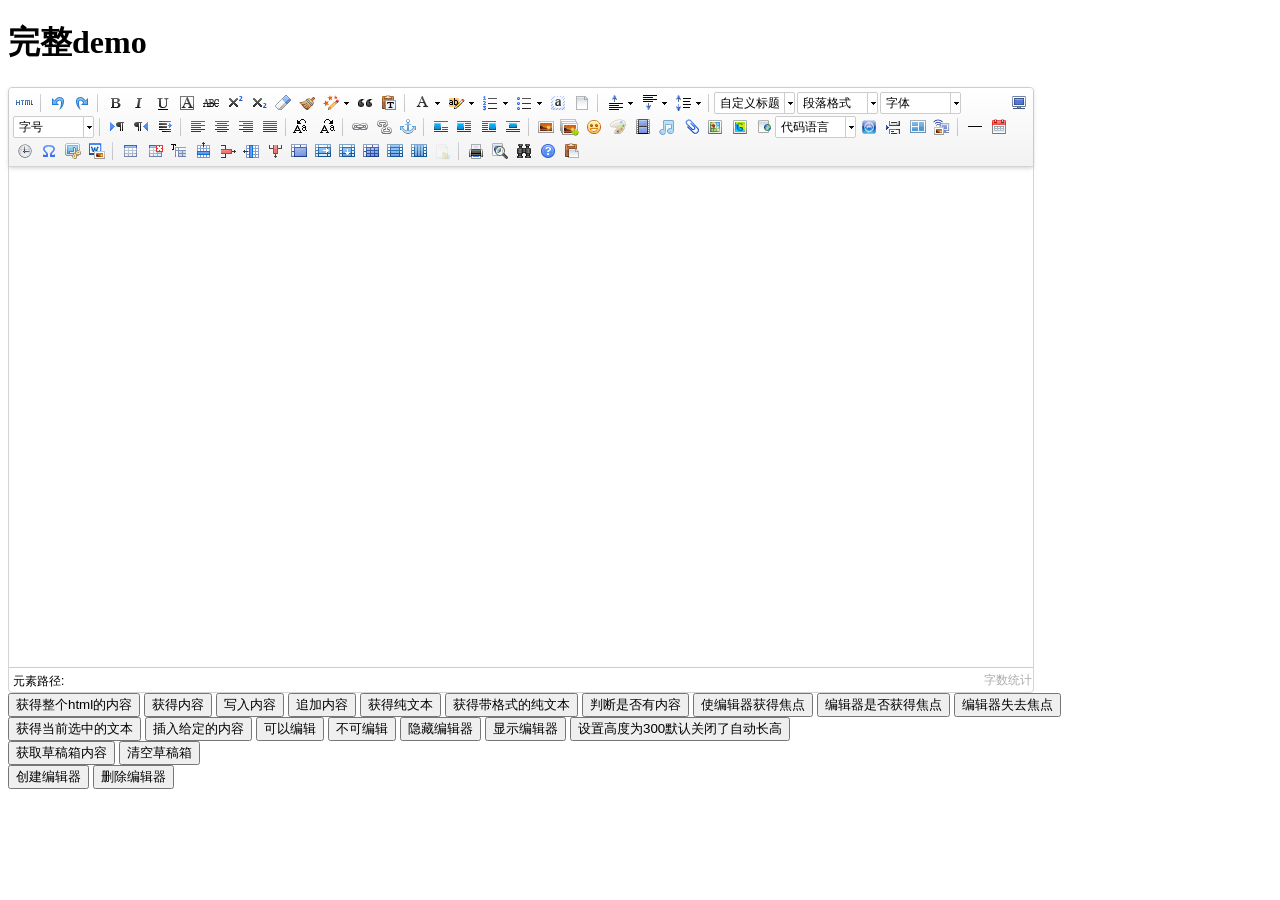
<file: src/main/webapp/static/admin/lib/ueditor/index.html>
<!DOCTYPE HTML PUBLIC "-//W3C//DTD HTML 4.01 Transitional//EN"
        "http://www.w3.org/TR/html4/loose.dtd">
<html>
<head>
    <title>完整demo</title>
    <meta http-equiv="Content-Type" content="text/html;charset=utf-8"/>
    <script type="text/javascript" charset="utf-8" src="ueditor.config.js"></script>
    <script type="text/javascript" charset="utf-8" src="ueditor.all.min.js"> </script>
    <!--建议手动加在语言，避免在ie下有时因为加载语言失败导致编辑器加载失败-->
    <!--这里加载的语言文件会覆盖你在配置项目里添加的语言类型，比如你在配置项目里配置的是英文，这里加载的中文，那最后就是中文-->
    <script type="text/javascript" charset="utf-8" src="lang/zh-cn/zh-cn.js"></script>

    <style type="text/css">
        div{
            width:100%;
        }
    </style>
</head>
<body>
<div>
    <h1>完整demo</h1>
    <script id="editor" type="text/plain" style="width:1024px;height:500px;"></script>
</div>
<div id="btns">
    <div>
        <button onclick="getAllHtml()">获得整个html的内容</button>
        <button onclick="getContent()">获得内容</button>
        <button onclick="setContent()">写入内容</button>
        <button onclick="setContent(true)">追加内容</button>
        <button onclick="getContentTxt()">获得纯文本</button>
        <button onclick="getPlainTxt()">获得带格式的纯文本</button>
        <button onclick="hasContent()">判断是否有内容</button>
        <button onclick="setFocus()">使编辑器获得焦点</button>
        <button onmousedown="isFocus(event)">编辑器是否获得焦点</button>
        <button onmousedown="setblur(event)" >编辑器失去焦点</button>

    </div>
    <div>
        <button onclick="getText()">获得当前选中的文本</button>
        <button onclick="insertHtml()">插入给定的内容</button>
        <button id="enable" onclick="setEnabled()">可以编辑</button>
        <button onclick="setDisabled()">不可编辑</button>
        <button onclick=" UE.getEditor('editor').setHide()">隐藏编辑器</button>
        <button onclick=" UE.getEditor('editor').setShow()">显示编辑器</button>
        <button onclick=" UE.getEditor('editor').setHeight(300)">设置高度为300默认关闭了自动长高</button>
    </div>

    <div>
        <button onclick="getLocalData()" >获取草稿箱内容</button>
        <button onclick="clearLocalData()" >清空草稿箱</button>
    </div>

</div>
<div>
    <button onclick="createEditor()">
    创建编辑器</button>
    <button onclick="deleteEditor()">
    删除编辑器</button>
</div>

<script type="text/javascript">

    //实例化编辑器
    //建议使用工厂方法getEditor创建和引用编辑器实例，如果在某个闭包下引用该编辑器，直接调用UE.getEditor('editor')就能拿到相关的实例
    var ue = UE.getEditor('editor');


    function isFocus(e){
        alert(UE.getEditor('editor').isFocus());
        UE.dom.domUtils.preventDefault(e)
    }
    function setblur(e){
        UE.getEditor('editor').blur();
        UE.dom.domUtils.preventDefault(e)
    }
    function insertHtml() {
        var value = prompt('插入html代码', '');
        UE.getEditor('editor').execCommand('insertHtml', value)
    }
    function createEditor() {
        enableBtn();
        UE.getEditor('editor');
    }
    function getAllHtml() {
        alert(UE.getEditor('editor').getAllHtml())
    }
    function getContent() {
        var arr = [];
        arr.push("使用editor.getContent()方法可以获得编辑器的内容");
        arr.push("内容为：");
        arr.push(UE.getEditor('editor').getContent());
        alert(arr.join("\n"));
    }
    function getPlainTxt() {
        var arr = [];
        arr.push("使用editor.getPlainTxt()方法可以获得编辑器的带格式的纯文本内容");
        arr.push("内容为：");
        arr.push(UE.getEditor('editor').getPlainTxt());
        alert(arr.join('\n'))
    }
    function setContent(isAppendTo) {
        var arr = [];
        arr.push("使用editor.setContent('欢迎使用ueditor')方法可以设置编辑器的内容");
        UE.getEditor('editor').setContent('欢迎使用ueditor', isAppendTo);
        alert(arr.join("\n"));
    }
    function setDisabled() {
        UE.getEditor('editor').setDisabled('fullscreen');
        disableBtn("enable");
    }

    function setEnabled() {
        UE.getEditor('editor').setEnabled();
        enableBtn();
    }

    function getText() {
        //当你点击按钮时编辑区域已经失去了焦点，如果直接用getText将不会得到内容，所以要在选回来，然后取得内容
        var range = UE.getEditor('editor').selection.getRange();
        range.select();
        var txt = UE.getEditor('editor').selection.getText();
        alert(txt)
    }

    function getContentTxt() {
        var arr = [];
        arr.push("使用editor.getContentTxt()方法可以获得编辑器的纯文本内容");
        arr.push("编辑器的纯文本内容为：");
        arr.push(UE.getEditor('editor').getContentTxt());
        alert(arr.join("\n"));
    }
    function hasContent() {
        var arr = [];
        arr.push("使用editor.hasContents()方法判断编辑器里是否有内容");
        arr.push("判断结果为：");
        arr.push(UE.getEditor('editor').hasContents());
        alert(arr.join("\n"));
    }
    function setFocus() {
        UE.getEditor('editor').focus();
    }
    function deleteEditor() {
        disableBtn();
        UE.getEditor('editor').destroy();
    }
    function disableBtn(str) {
        var div = document.getElementById('btns');
        var btns = UE.dom.domUtils.getElementsByTagName(div, "button");
        for (var i = 0, btn; btn = btns[i++];) {
            if (btn.id == str) {
                UE.dom.domUtils.removeAttributes(btn, ["disabled"]);
            } else {
                btn.setAttribute("disabled", "true");
            }
        }
    }
    function enableBtn() {
        var div = document.getElementById('btns');
        var btns = UE.dom.domUtils.getElementsByTagName(div, "button");
        for (var i = 0, btn; btn = btns[i++];) {
            UE.dom.domUtils.removeAttributes(btn, ["disabled"]);
        }
    }

    function getLocalData () {
        alert(UE.getEditor('editor').execCommand( "getlocaldata" ));
    }

    function clearLocalData () {
        UE.getEditor('editor').execCommand( "clearlocaldata" );
        alert("已清空草稿箱")
    }
</script>
</body>
</html>
</file>
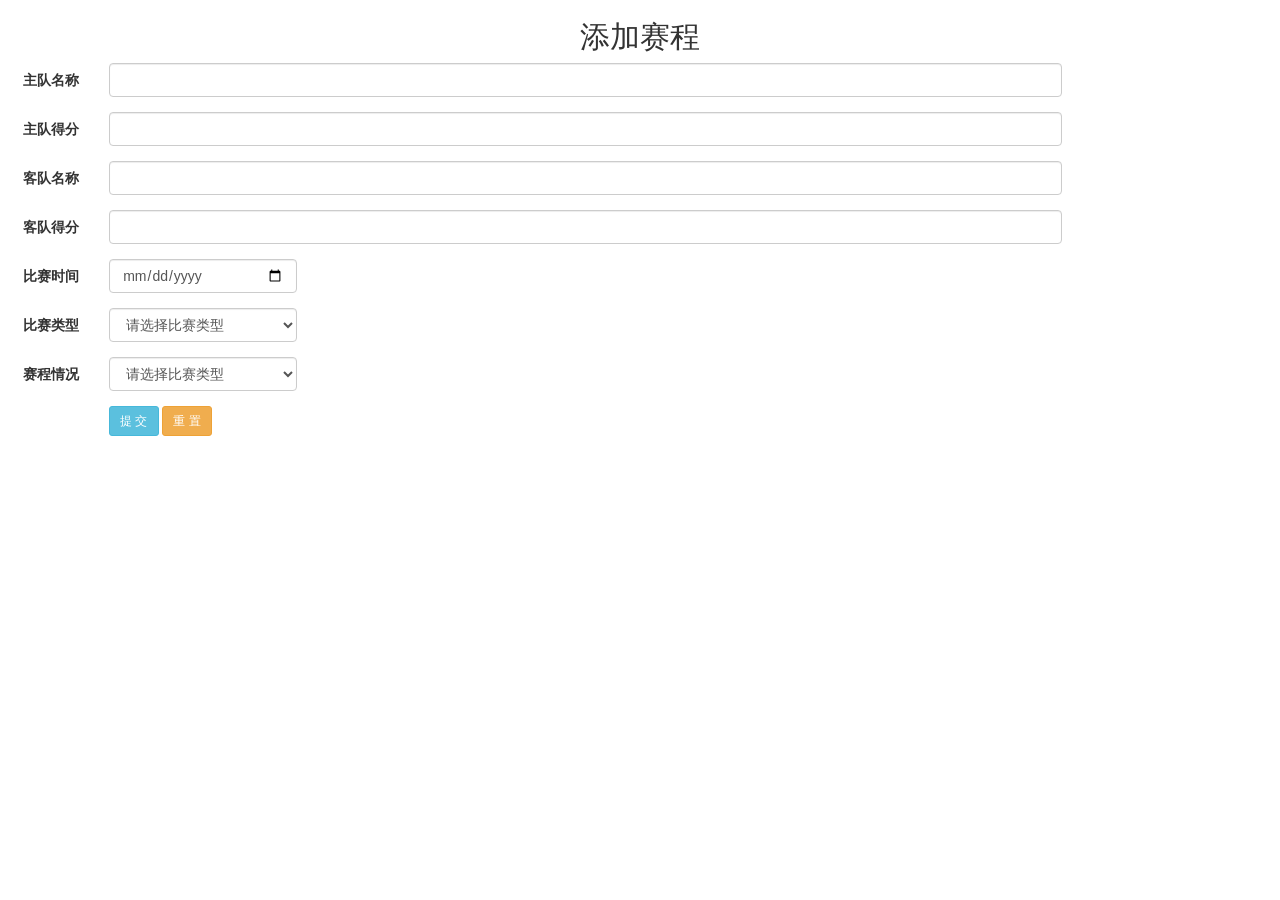
<file: src/main/webapp/pages/game/add.html>
<!DOCTYPE html>
<html>
<head>
    <meta charset="utf-8" />
    <title>添加赛程信息</title>
    <script type="text/javascript" src="../../js/jquery-1.11.1.js"></script>
    <script type="text/javascript" src="../../js/bootstrap.js"></script>
    <link rel="stylesheet" type="text/css" href="../../css/bootstrap.css"></link>
    <link rel="stylesheet" type="text/css" href="../../css/style.css"></link>
    <style>
        label span{color: #ff0000; padding-right: 5px;}
    </style>
</head>

<body>
<h2>添加赛程</h2>
<form id="myForm" class="form-horizontal">
    <div class="form-group">
        <label class="col-sm-1 control-label">主队名称</label>
        <div class="col-sm-9">
            <input required="required" name="homeTeam" class="form-control" />
        </div>
    </div>
    <div class="form-group">
        <label class="col-sm-1 control-label">主队得分</label>
        <div class="col-sm-9">
            <input name="homeTeamScore" class="form-control" />
        </div>
    </div>
    <div class="form-group">
        <label class="col-sm-1 control-label">客队名称</label>
        <div class="col-sm-9">
            <input required="" name="visitingTeam" class="form-control" />
        </div>
    </div>
    <div class="form-group">
        <label class="col-sm-1 control-label">客队得分</label>
        <div class="col-sm-9">
            <input name="visitingTeamScore" class="form-control" />
        </div>
    </div>

    <div class="form-group">
        <label class="col-sm-1 control-label">比赛时间</label>
        <div class="col-sm-2">
            <input name="gameDate" class="form-control" type="date"/>
        </div>
    </div>
    <div class="form-group">
        <label class="col-sm-1 control-label">比赛类型</label>
        <div class="col-sm-2">
            <select name="type" class="form-control">
                <option value="-1">请选择比赛类型</option>
                <option value="1">季前赛</option>
                <option value="2">常规赛</option>
                <option value="3">季后赛</option>
                <option value="4">总决赛</option>
                <option value="5">全明星赛</option>
            </select>
        </div>
    </div>
    <div class="form-group">
        <label class="col-sm-1 control-label">赛程情况</label>
        <div class="col-sm-2">
            <select name="status" class="form-control">
                <option value="-1">请选择比赛类型</option>
                <option value="0">正常</option>
                <option value="1">取消</option>
                <option value="2">延迟</option>
            </select>
        </div>
    </div>
    <div class="form-group">
        <label class="col-sm-1 control-label"></label>
        <div class="col-sm-9">
            <button id="btnAdd" type="button" class="btn btn-sm btn-info">提&nbsp;交</button>
            <button type="reset"  class="btn btn-sm btn-warning">重&nbsp;置</button>
        </div>
    </div>
</form>
</body>
</html>
<script>

    $(function () {
        $("#btnAdd").click(function () {
            $.ajax({
                type: "POST",//这里必须写POST
                url: "/game/insertGame",
                data: $("#myForm").serialize(),
                dataType:"json",
                success: function(vo){

                    if(vo.status==200) {
                        alert("新增成功");
                        window.location.href = "/pages/game/list.html";
                    }else{
                        alert("新增失败！"+vo.msg);
                    }
                }
            });
        });
    });
</script>
</file>
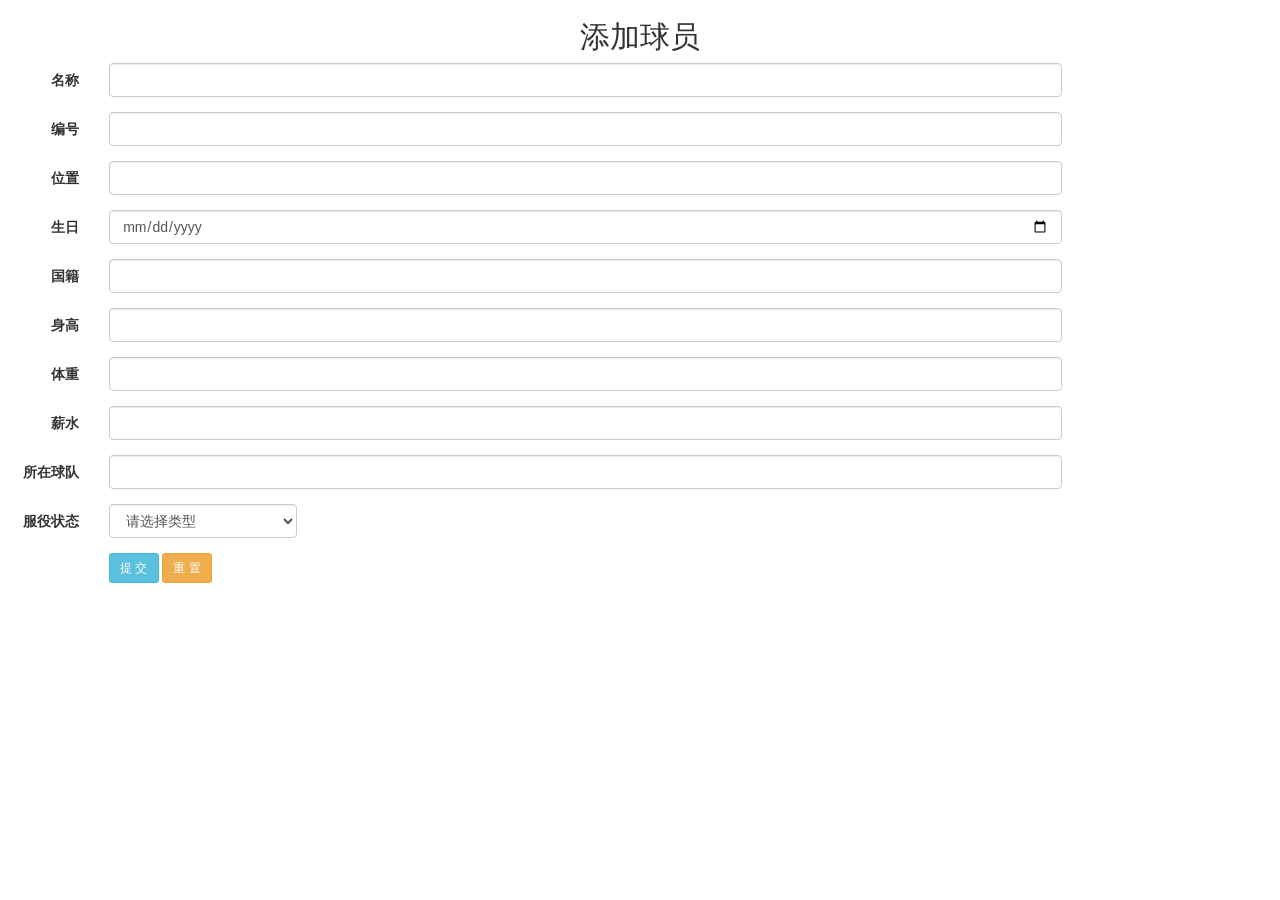
<file: src/main/webapp/pages/player/add.html>
<!DOCTYPE html>
<html>
<head>
    <meta charset="utf-8" />
    <title>添加赛程信息</title>
    <script type="text/javascript" src="../../js/jquery-1.11.1.js"></script>
    <script type="text/javascript" src="../../js/bootstrap.js"></script>
    <link rel="stylesheet" type="text/css" href="../../css/bootstrap.css"></link>
    <link rel="stylesheet" type="text/css" href="../../css/style.css"></link>
    <style>
        label span{color: #ff0000; padding-right: 5px;}
    </style>
</head>

<body>
<h2>添加球员</h2>
<form id="myForm" class="form-horizontal">
    <div class="form-group">
        <label class="col-sm-1 control-label">名称</label>
        <div class="col-sm-9">
            <input required="required" name="playerName" class="form-control" />
        </div>
    </div>
    <div class="form-group">
        <label class="col-sm-1 control-label">编号</label>
        <div class="col-sm-9">
            <input name="playerNum" class="form-control" />
        </div>
    </div>
    <div class="form-group">
        <label class="col-sm-1 control-label">位置</label>
        <div class="col-sm-9">
            <input required="" name="location" class="form-control" />
        </div>
    </div>
    <div class="form-group">
        <label class="col-sm-1 control-label">生日</label>
        <div class="col-sm-9">
            <input name="birthday" class="form-control" type="date"/>
        </div>
    </div>
    <div class="form-group">
        <label class="col-sm-1 control-label">国籍</label>
        <div class="col-sm-9">
            <input required="" name="nationality" class="form-control" />
        </div>
    </div>
    <div class="form-group">
        <label class="col-sm-1 control-label">身高</label>
        <div class="col-sm-9">
            <input required="" name="height" class="form-control" />
        </div>
    </div>
    <div class="form-group">
        <label class="col-sm-1 control-label">体重</label>
        <div class="col-sm-9">
            <input required="" name="weight" class="form-control" />
        </div>
    </div>
    <div class="form-group">
        <label class="col-sm-1 control-label">薪水</label>
        <div class="col-sm-9">
            <input required="" name="salary" class="form-control" />
        </div>
    </div>
    <div class="form-group">
        <label class="col-sm-1 control-label">所在球队</label>
        <div class="col-sm-9">
            <input required="" name="teamName" class="form-control" />
        </div>
    </div>

    <div class="form-group">
        <label class="col-sm-1 control-label">服役状态</label>
        <div class="col-sm-2">
            <select name="status" class="form-control">
                <option value="-1">请选择类型</option>
                <option value="0">退役</option>
                <option value="1">在职</option>
            </select>
        </div>
    </div>
    <div class="form-group">
        <label class="col-sm-1 control-label"></label>
        <div class="col-sm-9">
            <button id="btnAdd" type="button" class="btn btn-sm btn-info">提&nbsp;交</button>
            <button type="reset"  class="btn btn-sm btn-warning">重&nbsp;置</button>
        </div>
    </div>
</form>
</body>
</html>
<script>

    $(function () {
        $("#btnAdd").click(function () {
            $.ajax({
                type: "POST",//这里必须写POST
                url: "/player/insertPlayer",
                data: $("#myForm").serialize(),
                dataType:"json",
                success: function(vo){

                    if(vo.status==200) {
                        alert("新增成功");
                        window.location.href = "/pages/player/list.html";
                    }else{
                        alert("新增失败！"+vo.msg);
                    }
                }
            });
        });
    });
</script>
</file>
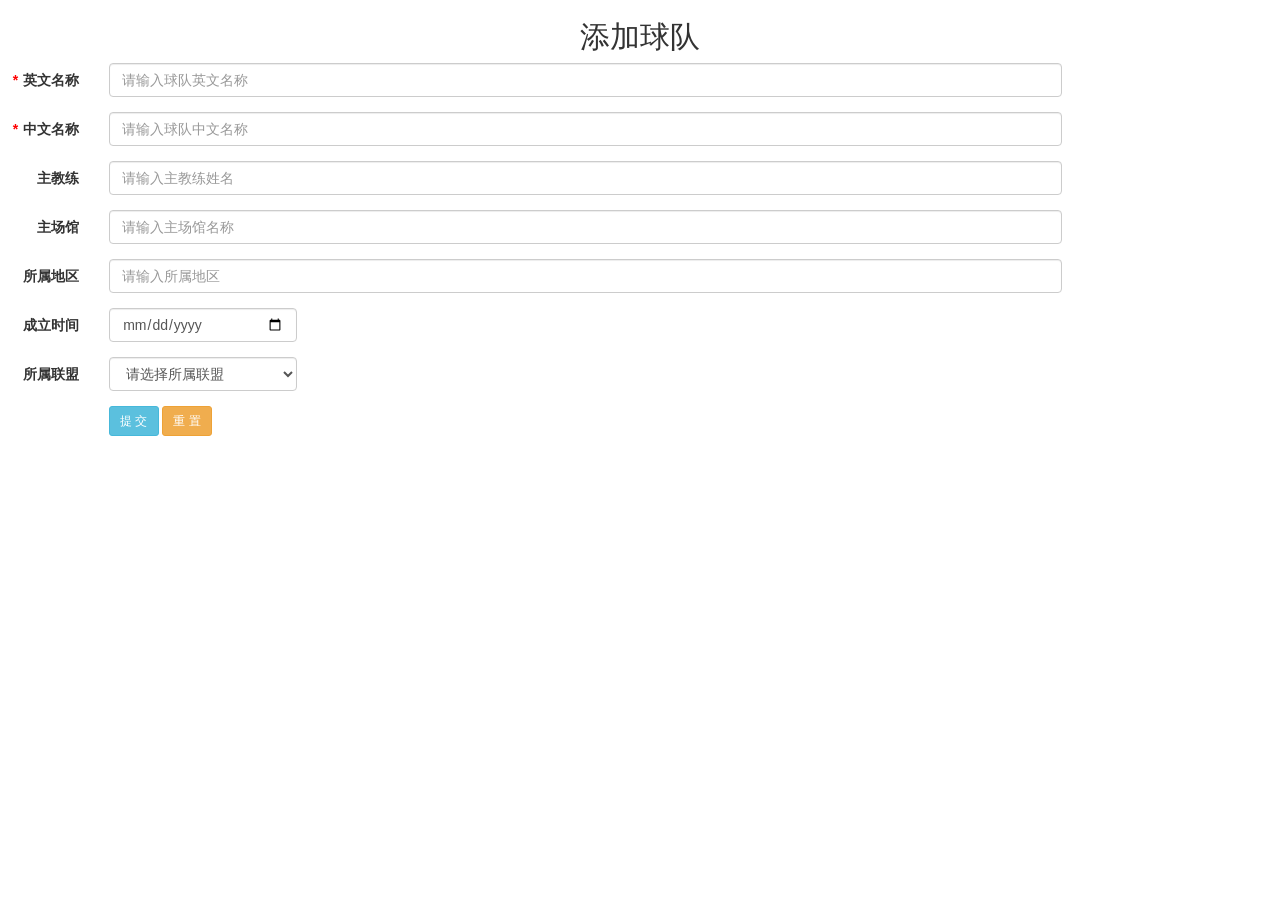
<file: src/main/webapp/pages/team/add.html>
<!DOCTYPE html>
<html>
	<head>
		<meta charset="utf-8" />
		<title>添加球队</title>
		<script type="text/javascript" src="../../js/jquery-1.11.1.js"></script>
		<script type="text/javascript" src="../../js/bootstrap.js"></script>
		<link rel="stylesheet" type="text/css" href="../../css/bootstrap.css"></link>
		<link rel="stylesheet" type="text/css" href="../../css/style.css"></link>
		<style>
			label span{color: #ff0000; padding-right: 5px;}
		</style>
	</head>

	<body>
		<h2>添加球队</h2>
		<form id="myForm" class="form-horizontal" method="post" action="/team">
			<div class="form-group">
				<label class="col-sm-1 control-label"><span>*</span>英文名称</label>
				<div class="col-sm-9">
					<input required="required" name="teamName" class="form-control" placeholder="请输入球队英文名称"/>
				</div>
			</div>
			<div class="form-group">
				<label class="col-sm-1 control-label"><span>*</span>中文名称</label>
				<div class="col-sm-9">
					<input required="" name="chineseName" class="form-control" placeholder="请输入球队中文名称"/>
				</div>
			</div>
			<div class="form-group">
				<label class="col-sm-1 control-label">主教练</label>
				<div class="col-sm-9">
					<input name="coach" class="form-control" placeholder="请输入主教练姓名"/>
				</div>
			</div>
			<div class="form-group">
				<label class="col-sm-1 control-label">主场馆</label>
				<div class="col-sm-9">
					<input name="stadium" class="form-control" placeholder="请输入主场馆名称"/>
				</div>
			</div>
			<div class="form-group">
				<label class="col-sm-1 control-label">所属地区</label>
				<div class="col-sm-9">
					<input name="location" class="form-control" placeholder="请输入所属地区"/>
				</div>
			</div>
			<div class="form-group">
				<label class="col-sm-1 control-label">成立时间</label>
				<div class="col-sm-2">
					<input name="createTime" class="form-control" type="date"/>
				</div>
			</div>
			<div class="form-group">
				<label class="col-sm-1 control-label">所属联盟</label>
				<div class="col-sm-2">
					<select name="area" class="form-control">
         				<option value="-1">请选择所属联盟</option>
         				<option value="0">东部联盟</option>
         				<option value="1">西部联盟</option>
			      	</select>
				</div>
			</div>
			<div class="form-group">
				<label class="col-sm-1 control-label"></label>
				<div class="col-sm-9">
					<button id="btnAdd" type="button" class="btn btn-sm btn-info">提&nbsp;交</button>
					<button type="reset"  class="btn btn-sm btn-warning">重&nbsp;置</button>
				</div>
			</div>
		</form>		
	</body>
</html>
<script>
	$(function () {
		//提交按钮的单击事件
		$("#btnAdd").click(function () {
			$.ajax({
				type: "POST",
				url: "/team/insertTeam",
				data: $("#myForm").serialize(),
				dataType:"json",
				success: function(vo){
					if(vo.status==200) {
						window.location.href = "/pages/team/list.html";
					}else{
						alert("添加失败！"+vo.msg);
					}
				}
			});
		});
	});
</script>
</file>
<file: src/main/webapp/css/style.css>
h2,td,th{
	text-align: center;
}

/*搜索面板的样式*/
.searchDiv{
  padding: 10px;
}
.searchDiv input,.searchDiv select{
 /* display: block;*/
  width: 137px;
  height: 34px;
  padding: 6px 12px;
  font-size: 14px;
  line-height: 1.42857143;
  color: #555;
  background-color: #fff;
  background-image: none;
  border: 1px solid #ccc;
  border-radius: 4px;
}


.btn-kkb {
  color: #fff;
  background-color:#5fd0FF ;
  border-color: #1EABFF;
}
.btn-kkb:focus,
.btn-kkb.focus {
  color: #fff;
  background-color:#1EABFF ;
  border-color: #0281E8;
}
.btn-kkb:hover {
  color: #fff;
  background-color: #1EABFF;
  border-color: #0281E8;
}
.btn-kkb:active,
.btn-kkb.active,
.open > .dropdown-toggle.btn-kkb {
  color: #fff;
  background-color: #1EABFF;
  border-color: #0281E8;
}
.btn-kkb:active:hover,
.btn-kkb.active:hover,
.open > .dropdown-toggle.btn-kkb:hover,
.btn-kkb:active:focus,
.btn-kkb.active:focus,
.open > .dropdown-toggle.btn-kkb:focus,
.btn-kkb:active.focus,
.btn-kkb.active.focus,
.open > .dropdown-toggle.btn-kkb.focus {
  color: #fff;
  background-color: #1EABFF;
  border-color: #0281E8;
}
.btn-kkb:active,
.btn-kkb.active,
.open > .dropdown-toggle.btn-kkb {
  background-image: none;
}
.btn-kkb.disabled:hover,
.btn-kkb[disabled]:hover,
fieldset[disabled] .btn-kkb:hover,
.btn-kkb.disabled:focus,
.btn-kkb[disabled]:focus,
fieldset[disabled] .btn-kkb:focus,
.btn-kkb.disabled.focus,
.btn-kkb[disabled].focus,
fieldset[disabled] .btn-kkb.focus {
  background-color: #1EABFF;
  border-color: #0281E8;
}
.btn-kkb .badge {
  color: #0281E8;
  background-color: #fff;
}
</file>
